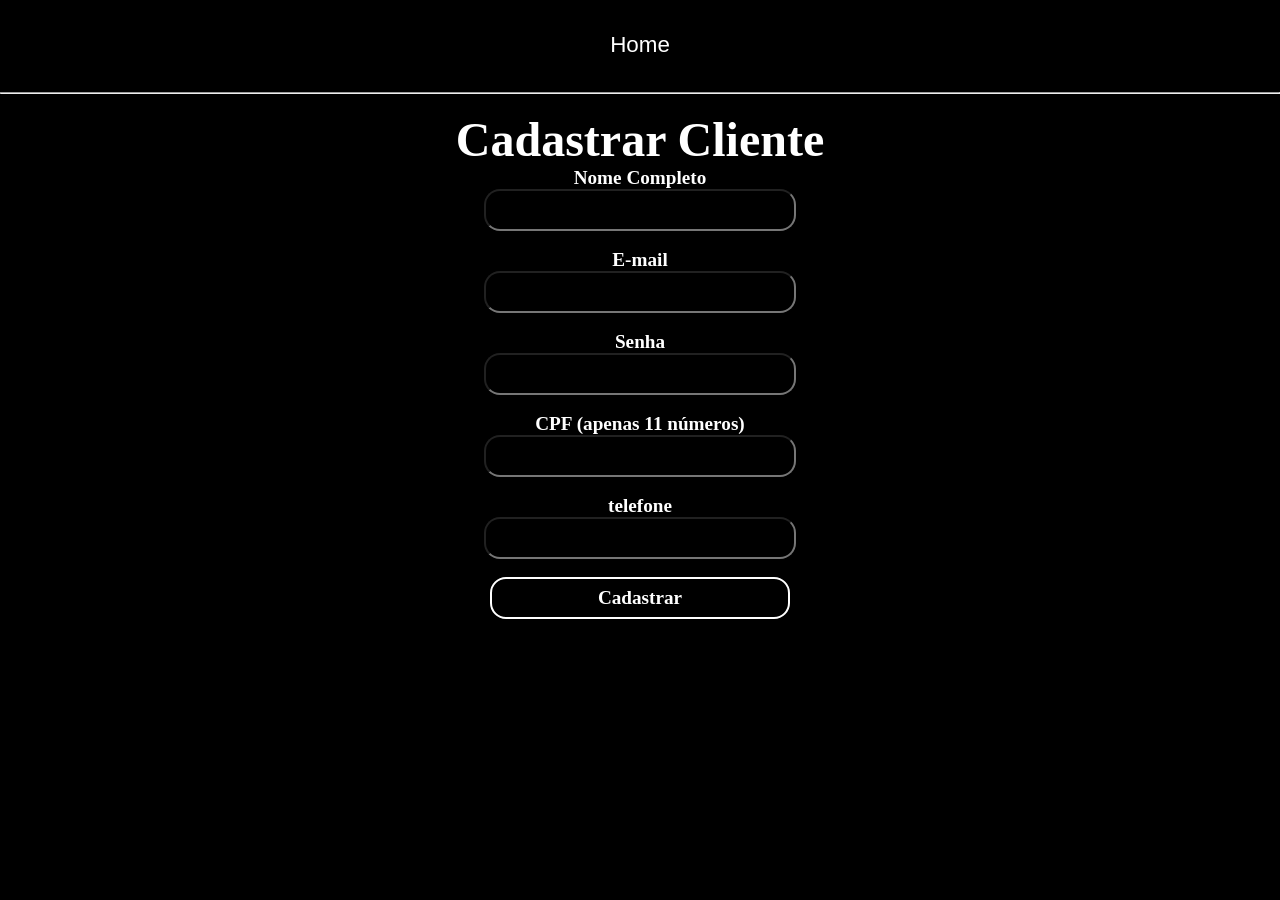
<file: frontend/html/cliente_cadastrar.html>
<!DOCTYPE html>
<html lang="pt-BR">
<head>
    <meta charset="UTF-8">
    <meta name="viewport" content="width=device-width, initial-scale=1.0">
    <link rel="stylesheet" href="../css/style.css">
    <link rel="stylesheet" href="../css/style2.css">
    <script src="../js/cliente_cadastrar.js" defer></script>
    <title>Cadastro de Cliente</title>
</head>
<body>
    <header>
        <nav><a href="../index.html">Home</a></nav>
        <br><hr><br>
    </header>
    <main>
        <h1>Cadastrar Cliente</h1>
        <form>
            <label for="nome">Nome Completo</label><br>
            <input type="text" id="nome" required><br><br>

            <label for="email">E-mail</label><br>
            <input type="email" id="email" required><br><br>

            <label for="senha">Senha</label><br>
            <input type="password" id="senha" required><br><br>

            <label for="cpf">CPF (apenas 11 números)</label><br>
            <input type="text" id="cpf" maxlength="11" required><br><br>

            <label for="telefone">telefone</label><br>
            <input type="text" id="telefone" required><br><br>

            <button id="btn_cadastrar">Cadastrar</button>
        </form>
        <div id="resposta" class="resposta"></div>
    </main>
</body>
</html>
</file>
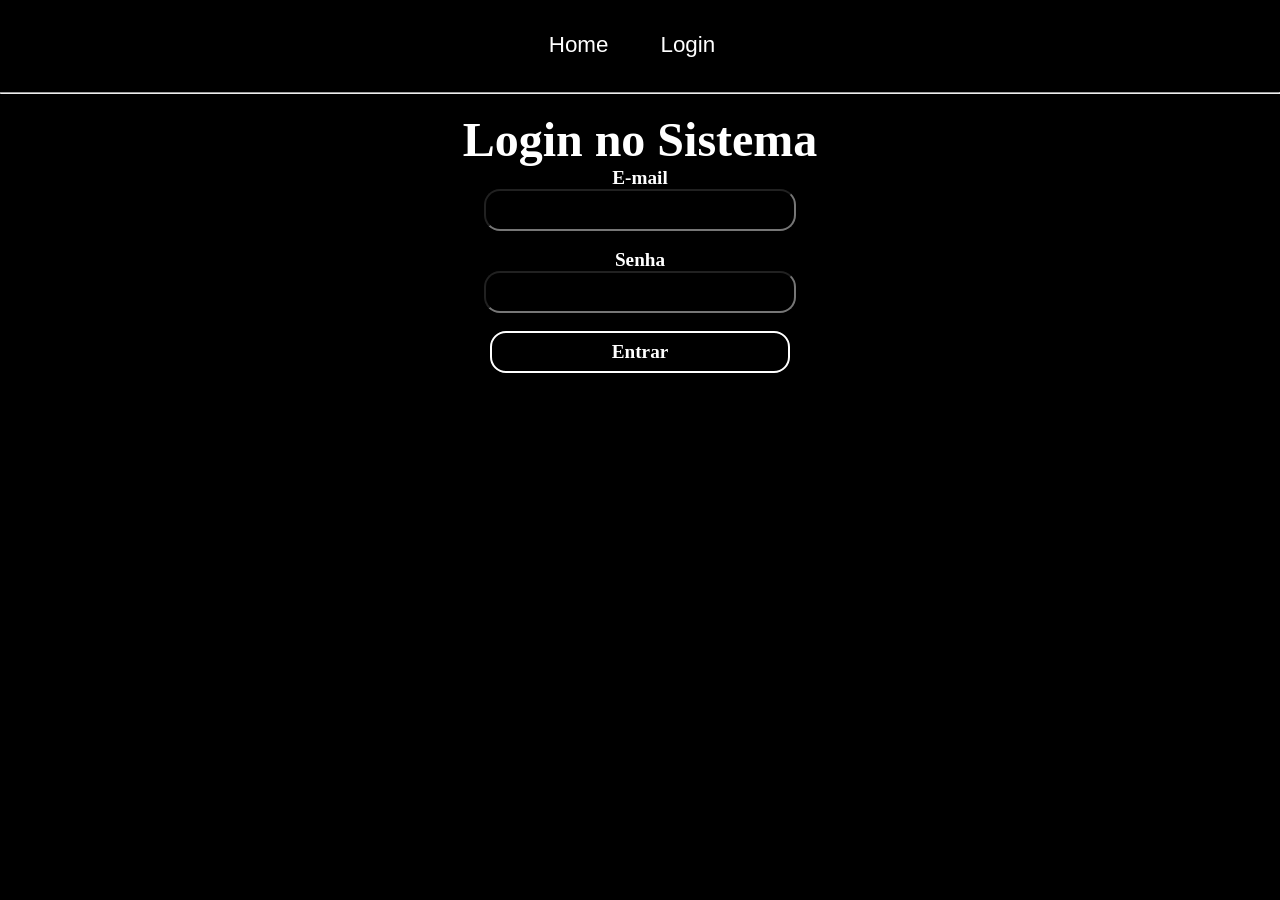
<file: frontend/html/login.html>
<!DOCTYPE html>
<html lang="pt-BR">
<head>
    <meta charset="UTF-8">
    <meta name="viewport" content="width=device-width, initial-scale=1.0">
    <link rel="stylesheet" href="../css/style.css">
    <link rel="stylesheet" href="../css/style2.css">
    <script src="../js/login.js" defer></script>
    <title>Login - Cliente</title>
</head>
<body>
    <header>
        <nav>
            <a href="../index.html">Home</a>&emsp;
            <a href="./login.html">Login</a>&emsp;
        </nav>
        <br><hr><br>
    </header>
    <main>
        <h1>Login no Sistema</h1>
        <form>
            <label for="email">E-mail</label><br>
            <input type="email" id="email" required><br><br>

            <label for="senha">Senha</label><br>
            <input type="password" id="senha" required><br><br>

            <button id="btn_login">Entrar</button>
        </form>
        <div id="resposta" class="resposta"></div>
    </main>
</body>
</html>
</file>
<file: frontend/css/style.css>
* {
    margin: 0;
    padding: 0;
}

body {
    background-color: #000000;
    margin-top: 16px;
}

nav {
    padding: 16px 8px;
    text-align: center;
}

nav a {
    text-decoration: none;
    font-size: 1.4rem;
    font-family: 'Segoe UI', sans-serif;
    color: white;
    padding: 8px 16px;
}

a:hover {
    background-color: rgba(37, 240, 255, 0.3);
    border-radius: 16px;
    transition: ease 0.7s;
}

main,
footer {
    text-align: center;
    color: white;
}

h1 {
    font-size: 3rem;
}

h2 {
    font-size: 1.5rem;
}

.titulo_menu {
    color: rgb(255, 255, 255);
    font-family: 'Segoe UI';
    font-size: 1.4rem;
    font-weight: bold;
}
</file>
<file: frontend/css/style2.css>
input,
button,
select {
    background-color: black;
    border-radius: 16px;
    text-align: center;
    padding: 8px 4px;
    color: white;
    font-family: 'Segoe UI';
    font-weight: bold;
    width: 300px;
    font-size: 1.20rem;
    font-weight: bold;
}

label {
    font-size: 1.20rem;
    font-weight: bold;
}

button {
    cursor: pointer;
    background-color: black;
    color: #ffffff;
    border: 2px solid white;
    transition: 0.3s;
}

.resposta,
.resposta_nome {
    font-size: 1.20rem;
    color: white;
    font-weight: bold;
}

table {
    margin: 20px auto;
    border-collapse: collapse;
    font-family: 'Segoe UI';
}

th {
    font-weight: bold;
    background-color: rgba(0, 0, 0, 0.3);
}

th,
td {
    border: 2px solid white;
    padding: 10px;
    text-align: center;
    color: white;
}
</file>
